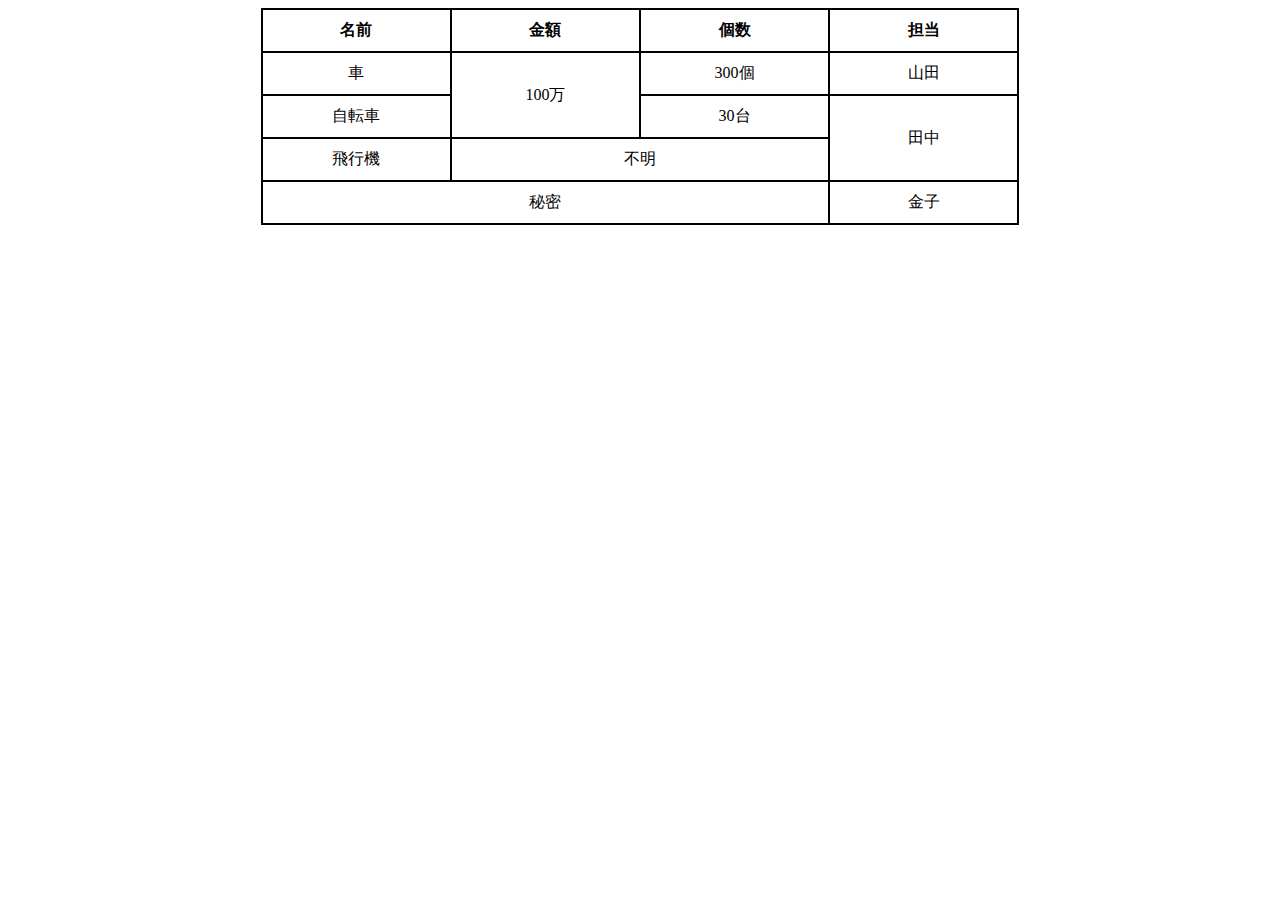
<file: 4-3/4-3.html>
<!DOCTYPE html>
<html>

<head>
    <title>Table</title>
    <style>
        table {
            border: 2px double black;
            border-collapse: collapse;
            width: 60%;
            margin: auto;

        }

        th,
        td {
            border: 2px double black;
            padding: 10px;

            width: 20%;

            min-width: 60px;

            text-align: center;

        }
    </style>
</head>

<body>
    <table>
        <tr>
            <th>名前</th>
            <th>金額</th>
            <th>個数</th>
            <th>担当</th>
        </tr>
        <tr>
            <td>車</td>
            <td rowspan="2">100万</td>
            <td>300個</td>
            <td>山田</td>
        </tr>
        <tr>
            <td>自転車</td>
            <td>30台</td>
            <td rowspan="2">田中</td>
        </tr>
        <tr>
            <td>飛行機</td>
            <td colspan="2">不明</td>
        </tr>
        <tr>
            <td colspan="3">秘密</td>
            <td>金子</td>
        </tr>
    </table>
</body>

</html>
</file>
